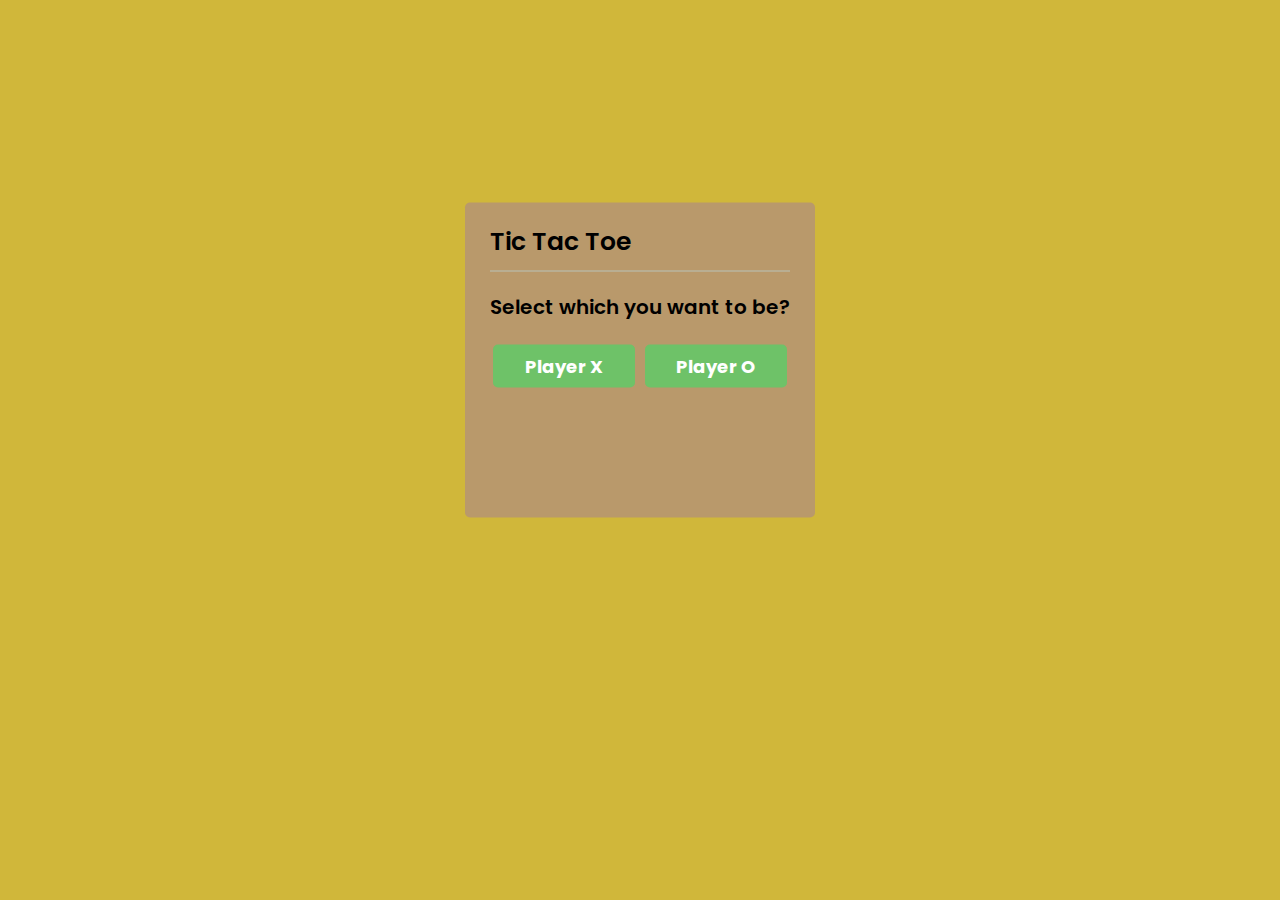
<file: Tic-Tac-Toe/index.html>
<!DOCTYPE html>
<html lang="en">
<head>
    <meta charset="UTF-8">
    <meta name="viewport" content="width=device-width, initial-scale=1.0">
    <link rel="stylesheet" href="style.css">
    <link rel="stylesheet" href="https://cdnjs.cloudflare.com/ajax/libs/font-awesome/6.4.2/css/all.min.css">
    <title>Tic Tac Toe Game</title>
</head>
<body>
    <!-- select-box -->
    <div class="select-box">
        <header> Tic Tac Toe </header>
        <div class="content">
            <div class="title">Select which you want to be?</div>
            <div class="options">
                <button class="playerX">Player X</button>
                <button class="playerO">Player O</button>
            </div>
        </div>
    </div>

<!-- playboard-section -->

   <div class="play-board">
    <div class="details">
        <div class="players">
            <span class="Xturns">X's Turn</span>
            <span class="Oturns">O's Turn</span>
            <div class="slider"></div>
        </div>
    </div>
        <div class="play-area">
            <section>
                <span class="box1"></span>
                <span class="box2"></span>
                <span class="box3"></span>
            </section>
            <section>
                <span class="box4"></span>
                <span class="box5"></span>
                <span class="box6"></span>
            </section>
            <section>
                <span class="box7"></span>
                <span class="box8"></span>
                <span class="box9"></span>
            </section>
        </div>
   </div>
    <!-- result-box -->
    <div class="result-box">
        <div class="won-text">Player <p>X</p> won the game!!</div>
        <div class="btn">
            <button>Replay</button>
        </div>
    </div>

    <script src="script.js"></script>
</body>
</html>
</file>
<file: Tic-Tac-Toe/style.css>
@import url(https://fonts.googleapis.com/css2?family=Poppins:wght@200;300;400;500;600;700&display=swap);

* {
    margin: 0;
    padding: 0;
    box-sizing: border-box;
    font-family: "Poppins", sans-serif;
}

body {
    background: #d0b73a;
}

.select-box,
.play-board,
.result-box {
    position: absolute;
    top: 50%;
    left: 50%;
    transform: translate(-50%, -50%);
    transition: all 0.3s ease;
}

.select-box {
    position: absolute;
    top: 40%;
    left: 50%;
    transform: translate(-50%, -50%);
    background: #b9996b;
    padding: 20px 25px 25px;
    border-radius: 5px;
    max-width: 350px;
    width: 100%;
    height: 35%;
    transition: all 0.3s ease;   
}

.select-box.hide {
    opacity: 0;
    pointer-events: none;
    transform: translate(-50%, -50%) scale(0.9);
}

.select-box header {
    font-size: 25px;
    font-weight: 600;
    padding-bottom: 10px;
    border-bottom: 1px solid #bac3ba;
}

.select-box .title {
    font-size: 20px;
    font-weight: 550;
    margin: 20px 0;
}

.select-box .options {
    display: flex;
    width: 100%;
}

.options button {
    width: 100%;
    margin: 3px;
    font-size: 18px;
    font-weight: bold;
    padding: 8px 20px;
    border: none;
    outline: none;
    background: #6ec268;
    border-radius: 5px;
    color: #fff;
    cursor: pointer;
    transition: all 0.3s ease;
}

.options button:hover,
.btn button:hover {
    transform: scale(0.8);
}

.options button.playerX {
    margin-right: 5px;
}

.options button.playerO {
    margin-left: 5px;
}

.play-board {
    opacity: 0;
    pointer-events: none;
    transform: translate(-50%, -50%) scale(0.9);

}

.play-board .details {
    background: #fff;
    padding: 7px;
    border-radius: 5px;
}

.play-board.show {
    opacity: 1;
    pointer-events: auto;
    transform: translate(-50%, -50%) scale(1);
}

.play-board.details {
    background: #fff;
    padding: 7px;
    border-radius: 5px;
}

.play-board .details .players {
    display: flex;
    width: 100%;
    position: relative;
    justify-content: space-between;
}

.play-board .details span {    
    width: 100%;
    color: #56baed;
    border-radius: 5px;    
    padding: 7px 0;
    font-size: 19px;
    font-weight: 600;
    cursor: default;
    text-align: center; 
    position: relative;  
    z-index: 5;
    transition: all 0.3s ease;
}

.details span:first-child {   
    color: #fff;
}

.details span.active {
    color: #fff;
}

.details .slider {
    position: absolute;
    top: 0;
    left: 0;
    height: 100%;
    width: 50%;
    background: rgb(221, 88, 88);
    border-radius: 5px;
    z-index: 3;
    transition: all 0.3s ease;
}

.players.active span:first-child{
    color: #56baed;
}
.players.active span:nth-child(2){
    color: #fff;
}
.players.active .slider{
    left: 50%;
}
.play-board .play-area {
    margin-top: 20px;
}

.play-board section {
    display: flex;
}

.play-board section span {
    display: block;
    margin: 2px;
    height: 90px;
    width: 90px;
    background: #fff;
    border-radius: 5px;
    font-size: 40px;
    text-align: center;
    line-height: 90px;
    color: #000;
}

.result-box {
    background: #b9996b;
    padding: 20px;
    border-radius: 5px;
    max-width: 350px;
    width: 100%;
    opacity: 0;
    text-align: center;
    pointer-events: none;
    transform: translate(-50%, -50%) scale(0.9);    
}

.result-box.show {
    opacity: 1;
    pointer-events: auto;
    transform: translate(-50%, -50%) scale(1);
}

.result-box .won-text {
    font-size: 28px;
    font-weight: 400;
    display: flex;
    justify-content: center;
}

.result-box .won-text p {
    font-weight: 600;
    margin: 0 5px;
}

.result-box .btn {
    width: 100%;
    display: flex;
    margin-top: 20px;
    justify-content: center;
}

.btn button {
    font-size: 18px;
    font-weight: bold;
    padding: 8px 20px;
    border: none;
    outline: none;
    background: #6ec268;
    border-radius: 5px;
    color: #fff;
    cursor: pointer;
    transition: all 0.3s ease;
}
</file>
